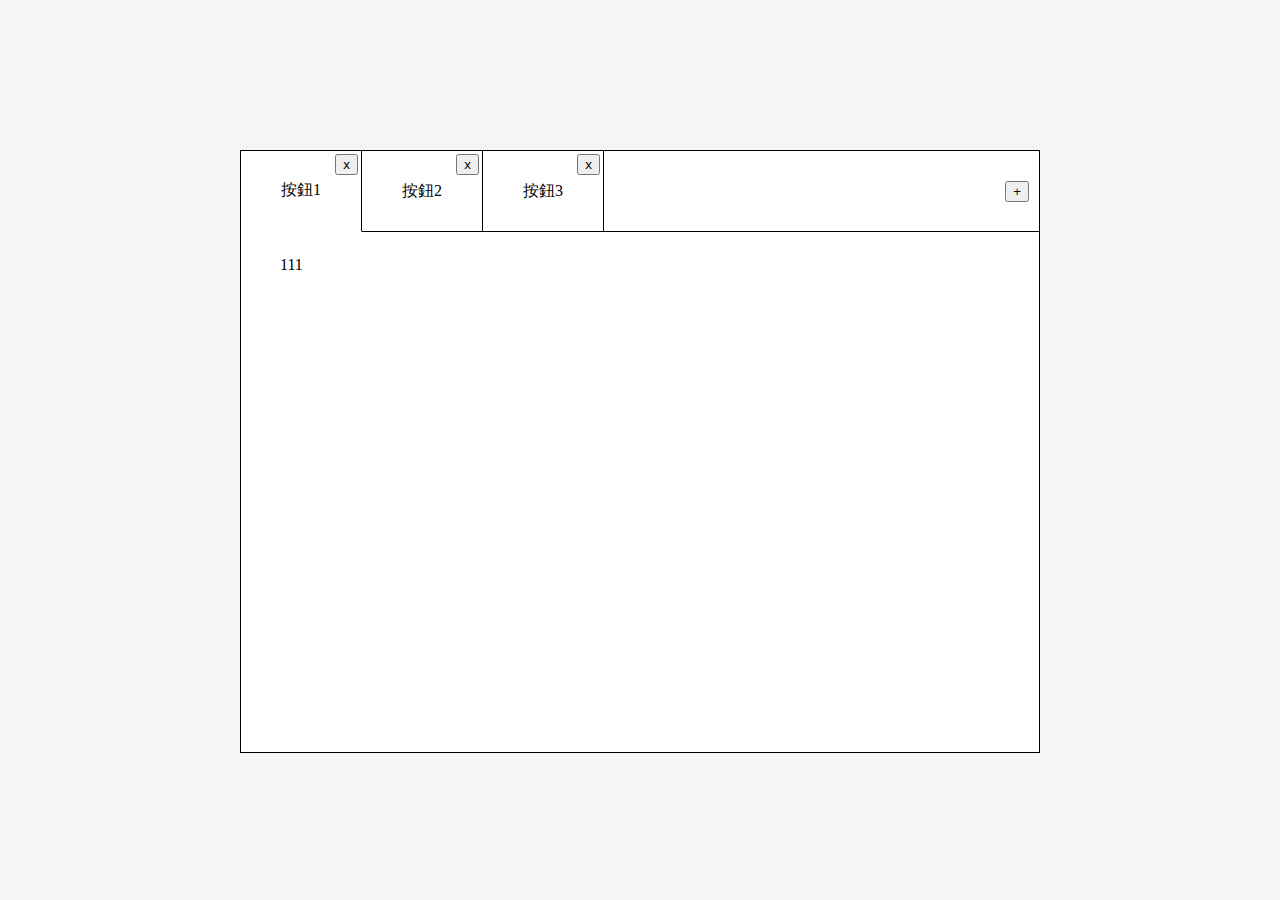
<file: index.html>
<!DOCTYPE html>
<html lang="en">

<head>
    <meta charset="UTF-8">
    <meta name="viewport" content="width=device-width, initial-scale=1.0">
    <title>Document</title>
    <link rel="stylesheet" href="/style.css">
</head>

<body>
    <div class="container" id="tab">
        <ul class="item" onselectstart="return false">
            <li class="switch li-active">
                <span>按鈕1</span>
                <button class="delete">x</button>
            </li>
            <li class="switch">
                <span>按鈕2</span>
                <button class="delete">x</button>
            </li>
            <li class="switch">
                <span>按鈕3</span>
                <button class="delete">x</button>
            </li>
            <div class="right">
                <button class="add-btn">+</button>
            </div>
        </ul>
        <div class="info">
            <div class="info-box">
                <section class="info-span sec-active">
                    111
                </section>
                <section class="info-span">
                    222
                </section>
                <section class="info-span">
                    333
                </section>
            </div>
        </div>
    </div>
    <script src="/tab.js"></script>
    <!-- <script src="/tabTest.js"></script> -->

</body>

</html>
</file>
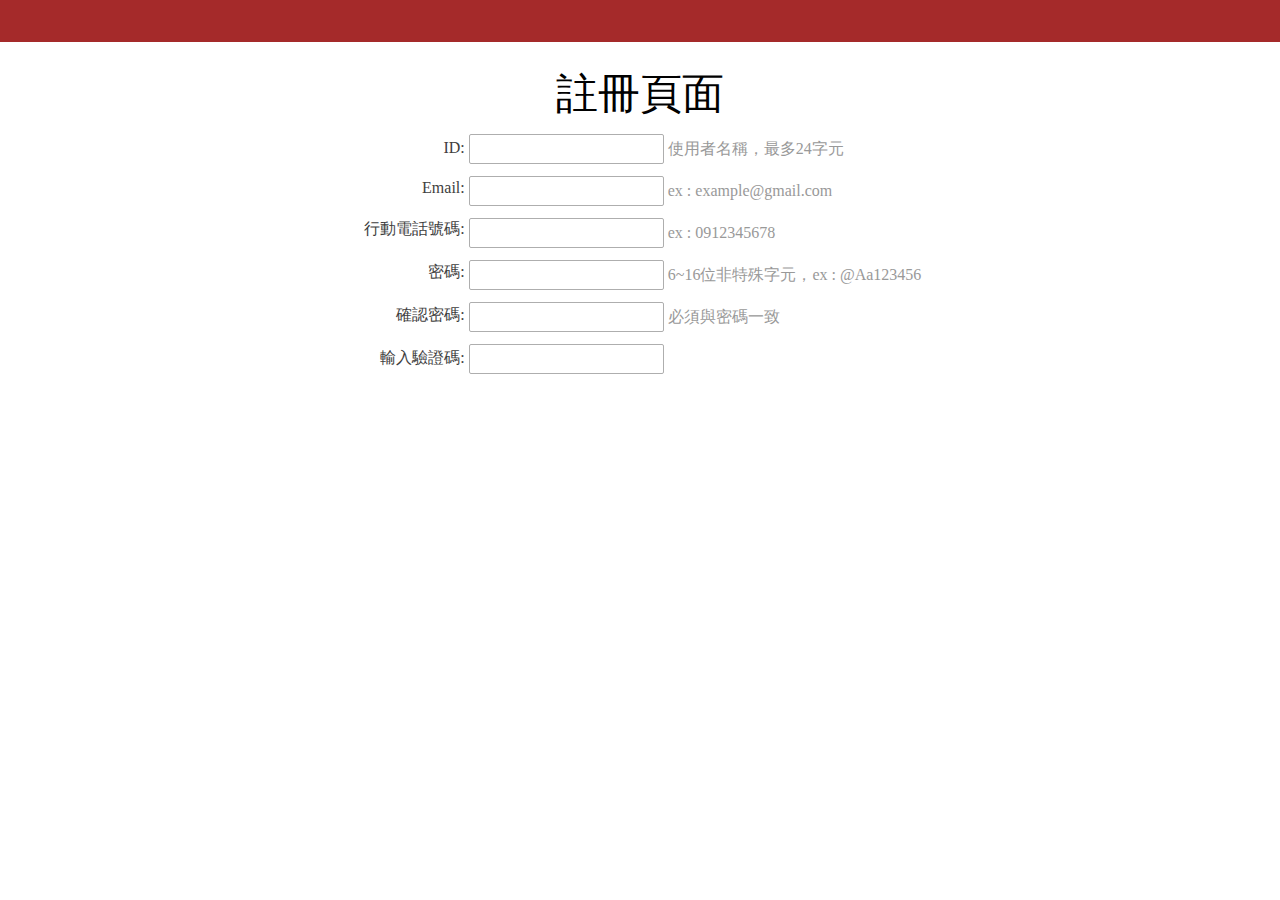
<file: 正則判斷案例.html>
<!DOCTYPE html>
<html lang="en">

<head>
    <meta charset="UTF-8">
    <meta name="viewport" content="width=device-width, initial-scale=1.0">
    <title>Document</title>
</head>
<style>
    * {
        padding: 0;
        margin: 0;
    }

    body {
        width: 100%;
        height: 100%;
    }

    input {
        outline: none;
        border: 1px solid rgb(174, 174, 174);
        border-radius: 2px;
        height: 28px;
        padding: 0 6px;
        font-size: 14px;
    }

    header {
        width: 100%;
        min-width: 600px;
        height: 42px;
        background-color: brown;
        margin-bottom: 24px;
    }

    .container {
        margin: 0 auto;
    }

    .item {
        display: flex;
        flex-direction: column;
        gap: 12px;
    }

    .lr-box {
        display: flex;
        justify-content: center;
        position: relative;
        left: 50px;
    }


    .left {
        display: flex;
        flex-direction: column;
        align-items: end;
        justify-content: space-around;
        margin-right: 4px;
        gap: 12px;
        min-width: 100.5px;
    }

    .left span {
        color: rgb(62, 62, 62);
    }

    .right {
        display: flex;
        flex-direction: column;
        align-items: start;
        justify-content: space-around;
        min-width: 547px;
        gap: 12px;
    }

    .right .hint {
        color: #999999;
    }

    .title {
        margin: 0;
        padding: 0;
        font-size: 42px;
        margin: 0 auto;
    }
</style>

<body>
    <header></header>
    <div class="container">
        <div class="item">
            <span class="title">
                註冊頁面
            </span>
            <div class="lr-box">
                <div class="left">
                    <span>ID:</span>
                    <span>Email:</span>
                    <span>行動電話號碼:</span>
                    <span>密碼:</span>
                    <span>確認密碼:</span>
                    <span>輸入驗證碼:</span>
                </div>
                <form class="right">
                    <div class="id">
                        <input type="text" class="id-value" autocomplete="off">
                        <span class="hint">使用者名稱，最多24字元</span>
                        <span class="id-wrong"></span>
                    </div>
                    <div class="email">
                        <input type="text" class="email-value" autocomplete="off">
                        <span class="hint">ex : example@gmail.com</span>
                        <span class="email-wrong"></span>
                    </div>
                    <div class="phone">
                        <input type="text" class="phone-value" autocomplete="off">
                        <span class="hint">ex : 0912345678</span>
                        <span class="phone-wrong"></span>
                    </div>
                    <div class="password">
                        <input type="password" class="password-value" autocomplete="off">
                        <span class="hint">6~16位非特殊字元，ex : @Aa123456</span>
                        <span class="password-wrong"></span>
                    </div>
                    <div class="db-password">
                        <input type="password" class="db-password-value" autocomplete="off">
                        <span class="hint">必須與密碼一致</span>
                        <span class="db-password-wrong"></span>
                    </div>
                    <div class="captcha">
                        <input type="text" class="captcha-value">
                        <span class="captcha-wrong"></span>
                    </div>
                </form>
            </div>
        </div>
    </div>
    <script>
        window.onload = function () {
            init()
        }
        function init() {
            const phoneReg = /^(09)[0-9]{8}$/
            const emailReg = /^[^\u4E00-\u9FA5\s@]+@[^\s@]+\.[^s@]+$/
            const passwordReg = /^[^\s]{6,16}$/
            const phoneInput = document.querySelector('.phone-value');
            const phoneWrong = document.querySelector('.phone-wrong');
            const emailInput = document.querySelector('.email-value');
            const emailWrong = document.querySelector('.email-wrong');
            const passwordInput = document.querySelector('.password-value');
            const passwordWrong = document.querySelector('.password-wrong');
            const dbPasswordInput = document.querySelector('.db-password-value');
            const dbPasswordWrong = document.querySelector('.db-password-wrong');
            // 電話號碼
            phoneInput.addEventListener('input', () => {
                if (phoneReg.test(phoneInput.value) != true) {
                } else {
                    phoneWrong.innerHTML = '電話號碼格式正確!';
                    phoneWrong.style.color = "green";
                }
            })
            phoneInput.addEventListener('blur', () => {
                if (phoneReg.test(phoneInput.value) != true) {
                    phoneWrong.innerHTML = '電話號碼格式有誤!';
                    phoneWrong.style.color = "red";
                } else {
                    phoneWrong.innerHTML = '電話號碼格式正確!';
                    phoneWrong.style.color = "green";
                }
            })
            // 電子郵件
            emailInput.addEventListener('input', () => {
                if (emailReg.test(emailInput.value) != true) {
                } else {
                    emailWrong.innerHTML = '信箱格式正確!';
                    emailWrong.style.color = "green";
                }
            })
            emailInput.addEventListener('blur', () => {
                if (emailReg.test(emailInput.value) != true) {
                    emailWrong.innerHTML = '信箱格式有誤!';
                    emailWrong.style.color = "red";
                } else {
                    emailWrong.innerHTML = '信箱格式正確!';
                    emailWrong.style.color = "green";
                }
            })
            // 密碼
            passwordInput.addEventListener('input', () => {
                if (passwordReg.test(passwordInput.value) != true) {
                } else {
                    passwordWrong.innerHTML = '密碼格式正確!';
                    passwordWrong.style.color = "green";
                }
            })
            passwordInput.addEventListener('blur', () => {
                if (passwordReg.test(passwordInput.value) != true) {
                    passwordWrong.innerHTML = '密碼格式有誤!';
                    passwordWrong.style.color = "red";
                } else {
                    passwordWrong.innerHTML = '密碼格式正確!';
                    passwordWrong.style.color = "green";
                }
            })
            dbPasswordInput.addEventListener('input', () => {
                if (dbPasswordInput.value == "") {
                    // 甚麼都不做
                } else if (dbPasswordInput.value != passwordInput.value) {
                } else {
                    dbPasswordWrong.innerHTML = "正確";
                    dbPasswordWrong.style.color = "green";
                }
            })
            dbPasswordInput.addEventListener('blur', () => {
                if (dbPasswordInput.value == "") {
                    // 甚麼都不做
                } else if (dbPasswordInput.value != passwordInput.value) {
                    dbPasswordWrong.innerHTML = "與密碼不一致";
                    dbPasswordWrong.style.color = "red";
                } else {
                    dbPasswordWrong.innerHTML = "正確";
                    dbPasswordWrong.style.color = "greed";
                }
            })
        }
    </script>
</body>

</html>
</file>
<file: style.css>
body {
    padding: 0;
    margin: 0;
    width: 100%;
    height: 100vh;
    display: flex;
    align-items: center;
    background-color: #f5f5f5;
}

ul {
    padding: 0;
    margin: 0;
}

li {
    padding: 0;
    margin: 0;
    list-style: none
}

input {
    outline: none;
}

.container {
    margin: auto;
    width: 800px;
    height: 600px;
}

.item {
    height: 80px;
    background-color: #ffffff;
    display: flex;
    position: relative;
    align-items: center;
    border: 1px solid black;
}

.li-active {
    border-bottom: 1px solid #fff;
}

.switch {
    position: relative;
    width: 120px;
    height: 100%;
    background-color: #ffffff;
    border-right: 1px solid black;
    display: flex;
    justify-content: center;
    align-items: center;
}

.switch .delete {
    position: absolute;
    top: 3px;
    right: 3px;
}

.container .item .switch input {
    width: 80px;
    height: 16px;
    padding: 2px;
}

.right {
    position: absolute;
    right: 10px;
}

.info {
    height: 520px;
    overflow: hidden;
    background-color: #ffffff;
    border: 1px solid black;
    border-top: 0;
    display: flex;
    justify-content: center;
    align-items: center
}

.info-box {
    display: flex;
    flex-direction: column;
    width: 720px;
    height: 500px;
    background-color: #ffffff;
    position: relative;
}

.info-span {
    position: absolute;
    opacity: 0;
    left: -99999px;
}

.info .info-span input {
    width: 570px;
    height: 450px;
}
.info .info-span input {
    position: absolute;
    left: 0;
    top: 0;
}

.sec-active {
    top: 14px;
    left: 0;
    opacity: 1;
}
</file>
